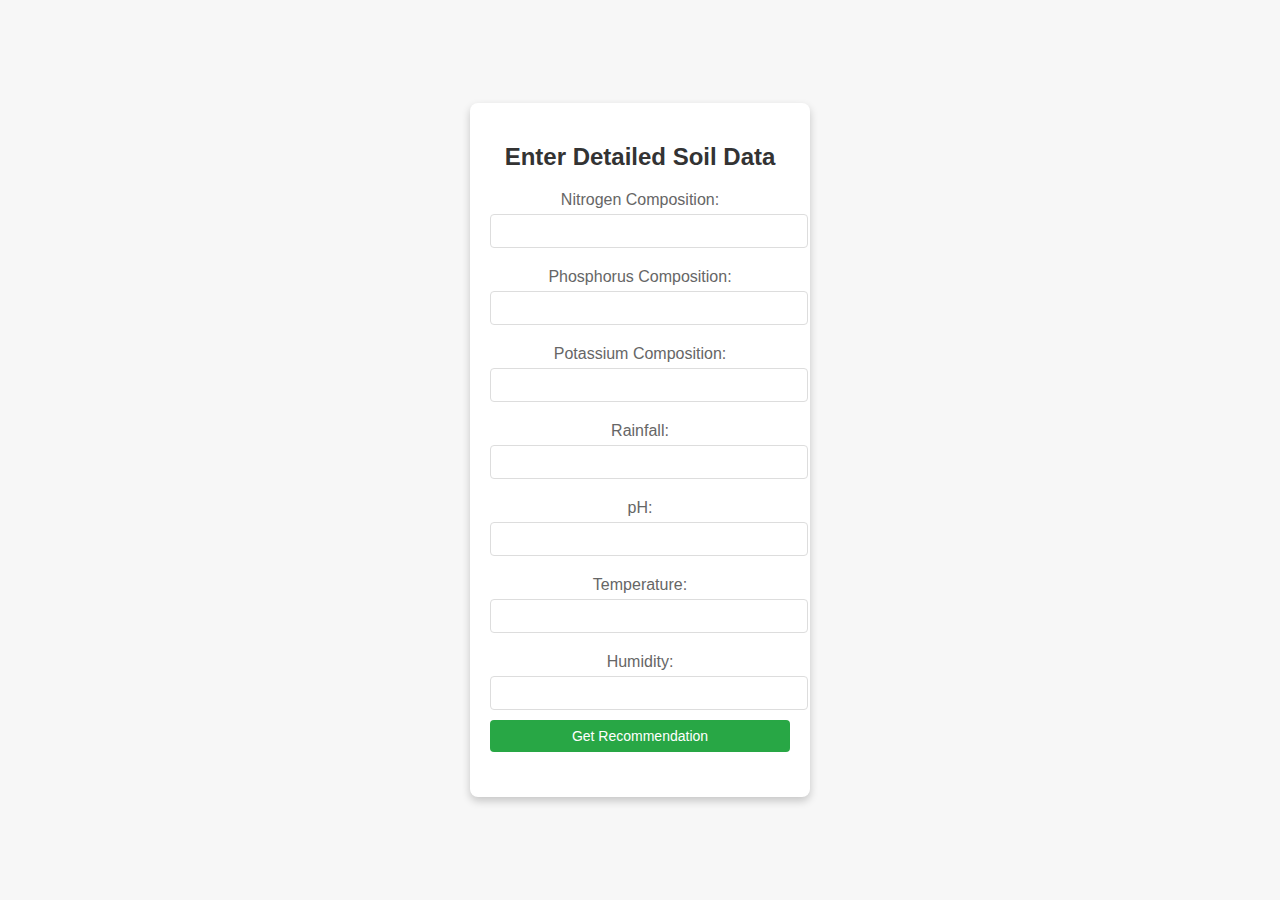
<file: input.html>
<!DOCTYPE html>
<html lang="en">
<head>
    <meta charset="UTF-8">
    <meta name="viewport" content="width=device-width, initial-scale=1.0">
    <title>Full Soil Input</title>
    <link rel="stylesheet" href="styles.css">
</head>
<body>
    <div class="container">
        <h2>Enter Detailed Soil Data</h2>
        <form id="fullInputForm">
            <label for="nitrogen">Nitrogen Composition:</label>
            <input type="number" id="nitrogen" name="nitrogen" required>

            <label for="phosphorus">Phosphorus Composition:</label>
            <input type="number" id="phosphorus" name="phosphorus" required>

            <label for="potassium">Potassium Composition:</label>
            <input type="number" id="potassium" name="potassium" required>

            <label for="rainfall">Rainfall:</label>
            <input type="number" id="rainfall" name="rainfall" required>

            <label for="ph">pH:</label>
            <input type="number" id="ph" name="ph" required>

            <label for="temperature">Temperature:</label>
            <input type="number" id="temperature" name="temperature" required>

            <label for="humidity">Humidity:</label>
            <input type="number" id="humidity" name="humidity" required>

            <button type="submit">Get Recommendation</button>
        </form>
        <div id="predictionResult"></div>
    </div>

    <script>
        document.getElementById('fullInputForm').onsubmit = async function(event) {
            event.preventDefault();

            const inputData = {
                nitrogen: document.getElementById('nitrogen').value,
                phosphorus: document.getElementById('phosphorus').value,
                potassium: document.getElementById('potassium').value,
                rainfall: document.getElementById('rainfall').value,
                ph: document.getElementById('ph').value,
                temperature: document.getElementById('temperature').value,
                humidity: document.getElementById('humidity').value
            };

            const response = await fetch('http://127.0.0.1:5000/predict', {
                method: 'POST',
                headers: { 'Content-Type': 'application/json' },
                body: JSON.stringify(inputData)
            });

            const result = await response.json();
            document.getElementById('predictionResult').innerText = "Recommended Crop: " + result.recommended_crop;
        };
    </script>
</body>
</html>
</file>
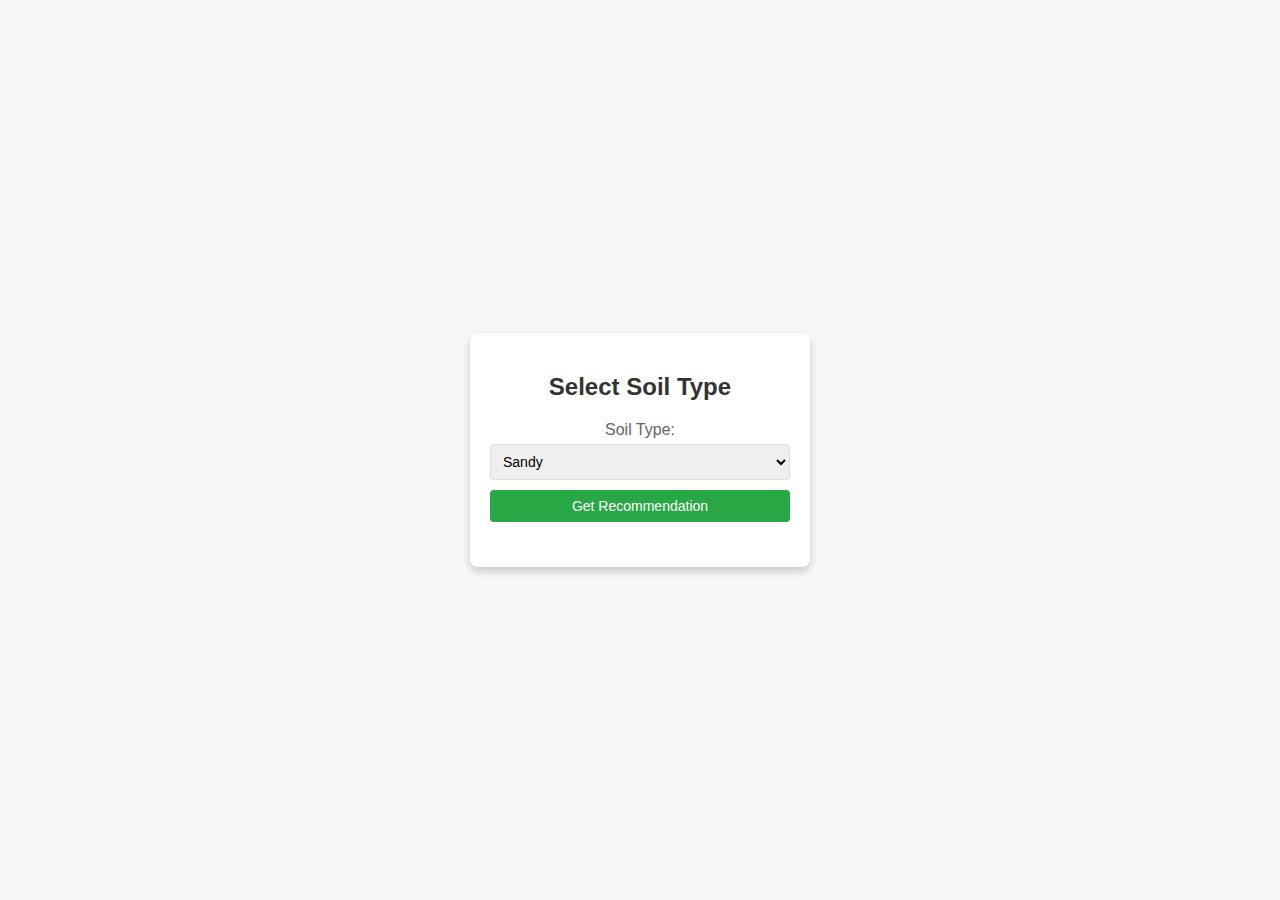
<file: soiltype_input.html>
<!DOCTYPE html>
<html lang="en">
<head>
    <meta charset="UTF-8">
    <meta name="viewport" content="width=device-width, initial-scale=1.0">
    <title>Soil Type Input</title>
    <link rel="stylesheet" href="styles.css">
</head>
<body>
    <div class="container">
        <h2>Select Soil Type</h2>
        <form id="soilTypeForm">
            <label for="soilType">Soil Type:</label>
            <select id="soilType" name="soil_type" required>
                <option value="sandy">Sandy</option>
                <option value="clay">Clay</option>
                <option value="silt">Silt</option>
                <option value="loamy">Loamy</option>
                <option value="saline">Saline</option>
                <option value="peaty">Peaty</option>
                <option value="chalky">Chalky</option>
            </select>
            <button type="submit">Get Recommendation</button>
        </form>
        <div id="soilPredictionResult"></div>
    </div>

    <script>
        document.getElementById('soilTypeForm').onsubmit = async function(event) {
            event.preventDefault();

            const soilTypeData = {
                soil_type: document.getElementById('soilType').value
            };

            const response = await fetch('http://127.0.0.1:5000/predict/soil-type', {
                method: 'POST',
                headers: { 'Content-Type': 'application/json' },
                body: JSON.stringify(soilTypeData)
            });

            const result = await response.json();
            document.getElementById('soilPredictionResult').innerText = "Recommended Crop: " + result.recommended_crop;
        };
    </script>
</body>
</html>
</file>
<file: styles.css>
body {
    font-family: Arial, sans-serif;
    background-color: #f7f7f7;
    display: flex;
    justify-content: center;
    align-items: center;
    height: 100vh;
    margin: 0;
}

.container {
    background-color: #fff;
    padding: 20px;
    border-radius: 8px;
    box-shadow: 0 4px 8px rgba(0, 0, 0, 0.2);
    width: 300px;
    text-align: center;
}

h2 {
    color: #333;
}

label {
    display: block;
    margin: 10px 0 5px;
    color: #666;
}

input, select, button {
    width: 100%;
    padding: 8px;
    margin-bottom: 10px;
    border-radius: 4px;
    border: 1px solid #ddd;
    font-size: 14px;
}

button {
    background-color: #28a745;
    color: #fff;
    border: none;
    cursor: pointer;
}

button:hover {
    background-color: #218838;
}

#predictionResult, #soilPredictionResult {
    margin-top: 15px;
    color: #555;
    font-weight: bold;
}
</file>
